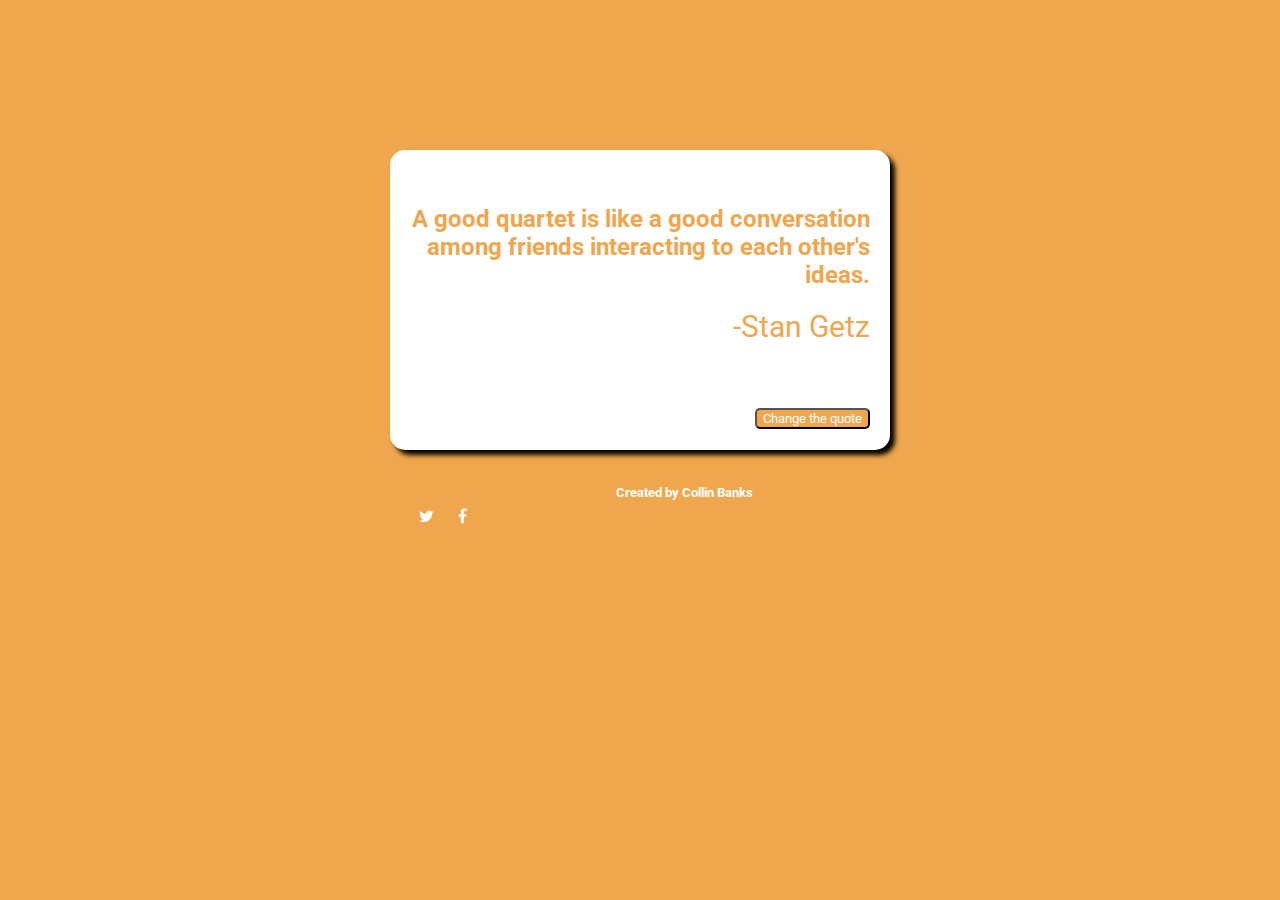
<file: index.html>
<html>
  <head>
    <meta charset="utf8">
    <meta name="viewport" content="width=device-width,initial-scale=1">
    <link rel="stylesheet" href="https://cdnjs.cloudflare.com/ajax/libs/font-awesome/4.7.0/css/font-awesome.min.css">
    <link href="https://fonts.googleapis.com/css?family=Roboto" rel="stylesheet">
    <script src="https://ajax.googleapis.com/ajax/libs/jquery/3.2.1/jquery.min.js"></script>
    <script type="text/javascript" async src="https://platform.twitter.com/widgets.js"></script>
    <link rel="stylesheet" type="text/css" href="QuoteApp.css">
    <title>Random Quote App</title>
  </head>
  
  <style>
  body{
  background-color: #efa64c;
  font-family: 'Roboto', sans-serif;
  transition: 1s;
}

.box{
  height: 300px;
  width: 500px;
  background-color: white;
  margin: auto;
  margin-top: 150px;
  border-radius: 15px;
  text-align: right;
  padding-top: 0px;
  box-shadow: 5px 5px 5px black;
}

.quoteText{
  margin-right: 20px;
  margin-left: 20px;
  color: #efa64c;
  
}

#author{
  margin-top: 10px;
  margin-right: 20px;
  color: #efa64c;
  font-size: 30px;
}

#wordBox{
  height: 200px;
  padding-top: 35px;
}

.nextQuote{
  float: right;
  margin-top: 23px;
  margin-right: 20px;
  border-radius: 5px;
  background-color: #efa64c;
  color: white;
  font-family: 'Roboto', sans-serif;
}

.social{
  float: left;
  margin-top: 15px;
  margin-left: 20px;
}

h5{
  margin-top: 100px;
  color: white;
}

i{
  background-color: #efa64c;  
  border-radius: 20px;
}

a{
  text-decoration: none;
}

@media screen and (max-width: 480px){
  .box{
    margin-top: 100px;
    width: 250px;
    height: 320px;
  }
  .quoteText{
    font-size: 18px;
  }
  .nextQuote{
    margin-top: 45px;
  }
  .social{
    margin-top: 38px;
  }
}
</style>

  <body id="randomColor">
    <div id="quoteBox" class="box">
      
      <div id="wordBox">
        <h2 class="quoteText">It's taken me all my life to learn what not to play.</h2>
          <div id="author"><p>- Dizzy Gillespie</p></div>
      </div>
      
      <div>
      <button id="button" class="nextQuote" onclick="changeBackgroundColor(); generateNewQuote();">Change the quote</button>
      </div>
      
      <div class="social">
      <a class="button" id="tweetMe" target="_blank";>
<span id="a" class="fa-stack fa-xs"> 
	<i class="fa fa-twitter fa-stack-1x fa-inverse"></i>
	</span></a>
      
      <a class="button" id="shareMe" target="_blank">
<span id="a" class="fa-stack fa-xs"> 
	<i class="fa fa-facebook fa-stack-1x fa-inverse"></i>
	</span></a>
      </div>
    
      <a href="https://codepen.io/jazztbone2b/" target="_blank"><center><h5>Created by Collin Banks</h5></center></a>
    </div>
<script>

window.onload = generateNewQuote();
  //generates a new quote
  function generateNewQuote(){ 
    var randomQuote = ["Hipness is not a state of mind, it's a fact of life.",  "Well if I could play like Wynton, I wouldn't play like Wynton.", "Music washes away the dust of every day life.", "Sometimes you need to stand with your nose to the window and have a good look at jazz. And I've done that on many occasions.", "You can play a shoestring if you're sincere.", "I'll play it first & tell you what it is later.", "The first time I heard Bird play, it hit me right between the eyes.", "Stop before you're done.", "However it goes, I'll just keep playing. That's where the basic satisfaction is at.", "A good quartet is like a good conversation among friends interacting to each other's ideas.", "The sign of a mature musician is knowing what not to play.", "If you can't play the Blues you might as well hang it up.", "Jazz is restless. It won't stay put & it never will.", "Jazz speaks for life. This is triumphant music.", "Talking about music is like dancing about architecture.", "It's taken me all my life to learn what not to play."];
  
    
    var newQuote = randomQuote[Math.floor(Math.random() * randomQuote.length)]; 
  //assign a random quote
    document.querySelector('.quoteText').innerHTML = newQuote;
    
    //assigns the quote's author to the respective quote
    if(newQuote === randomQuote[0]){
      document.querySelector('#author').innerHTML = "-Cannonball Adderly";
    } else if(newQuote === randomQuote[1]){
      document.querySelector('#author').innerHTML = "-Chet Baker";
    } else if(newQuote === randomQuote[2]){
      document.querySelector('#author').innerHTML = "-Art Blakey";
    } else if(newQuote === randomQuote[3]){
      document.querySelector('#author').innerHTML = "-J.J. Johnson";
    } else if(newQuote === randomQuote[4]){
      document.querySelector('#author').innerHTML = "-John Coltrane"
    } else if(newQuote === randomQuote[5]){
      document.querySelector('#author').innerHTML = "-Miles Davis"
    } else if(newQuote === randomQuote[6]){
      document.querySelector('#author').innerHTML = "-John Coltrane"
    } else if(newQuote === randomQuote[7]){
      document.querySelector('#author').innerHTML = "-Miles Davis"
    } else if(newQuote === randomQuote[8]){
      document.querySelector('#author').innerHTML = "-Kenny Dorham"
    } else if(newQuote === randomQuote[9]){
      document.querySelector('#author').innerHTML = "-Stan Getz"
    } else if(newQuote === randomQuote[10]){
      document.querySelector('#author').innerHTML = "-Dizzy Gillespie"
    } else if(newQuote === randomQuote[11]){
      document.querySelector('#author').innerHTML = "-Dexter Gordon"
    } else if(newQuote === randomQuote[12]){
      document.querySelector('#author').innerHTML = "-J.J. Johnson"
    } else if(newQuote === randomQuote[13]){
      document.querySelector('#author').innerHTML = "-Martin Luther King, Jr."
    } else if(newQuote === randomQuote[14]){
      document.querySelector('#author').innerHTML = "-Thelonious Monk"
    } else if(newQuote === randomQuote[15]){
      document.querySelector('#author').innerHTML = "-Dizzy Gillespie"
    }
    
    //copies the text shown in newQuote and retweets it in a new window
    $('#tweetMe').attr(
'href', 'https://twitter.com/intent/tweet?hashtags=jazzquotes&text=' + newQuote + " " + document.querySelector('#author').innerHTML
) 
    //shares a link to the app to facebook
    $('#shareMe').attr(
    'href', 'https://www.facebook.com/sharer/sharer.php?u=https://codepen.io/jazztbone2b/pen/WOPQPG/?editors=0010')
}

//randomly changes the color
function changeBackgroundColor(){ 
  var backgroundColor = '#';
  
  //colors to choose from
  var colorChoices = ['e27fef', 'f4d558', '57f462', '57f4f4', '579df4', 'f45757', '5d6496', '965d5d', '5d9691', '820101', '203f70', '702065', '702020', '724747', '47724c', 'a07d7d', '827554', '82536f', 'c64141', 'c3c641', '41c65d', '41c6a4', '417ac6', 'c64141', 'c66641'];
    
  //assign a random color
  backgroundColor += colorChoices[Math.floor(Math.random() * colorChoices.length)];
  
  //sets the color for each target element
  document.querySelector('#randomColor').style.background = backgroundColor;
  document.querySelector('.nextQuote').style.background = backgroundColor;
  document.querySelector('.quoteText').style.color = backgroundColor;
  document.querySelector('.fa-facebook').style.background = backgroundColor;
  document.querySelector('.fa-twitter').style.background = backgroundColor;
  document.querySelector('#author').style.color = backgroundColor;
}

//creates a simple fade animation using jQuery
$('button').click(function(){
  $('.nextQuote').fadeOut(1);
  $('.nextQuote').fadeIn(999);
  $('.quoteText').fadeOut(1);
  $('.quoteText').fadeIn(999);
  $('.fa-facebook').fadeOut(1);
  $('.fa-facebook').fadeIn(999);
  $('.fa-twitter').fadeOut(1);
  $('.fa-twitter').fadeIn(999);
  $('#author').fadeOut(1);
  $('#author').fadeIn(999);
})
</script>

  </body>
</html>
</file>
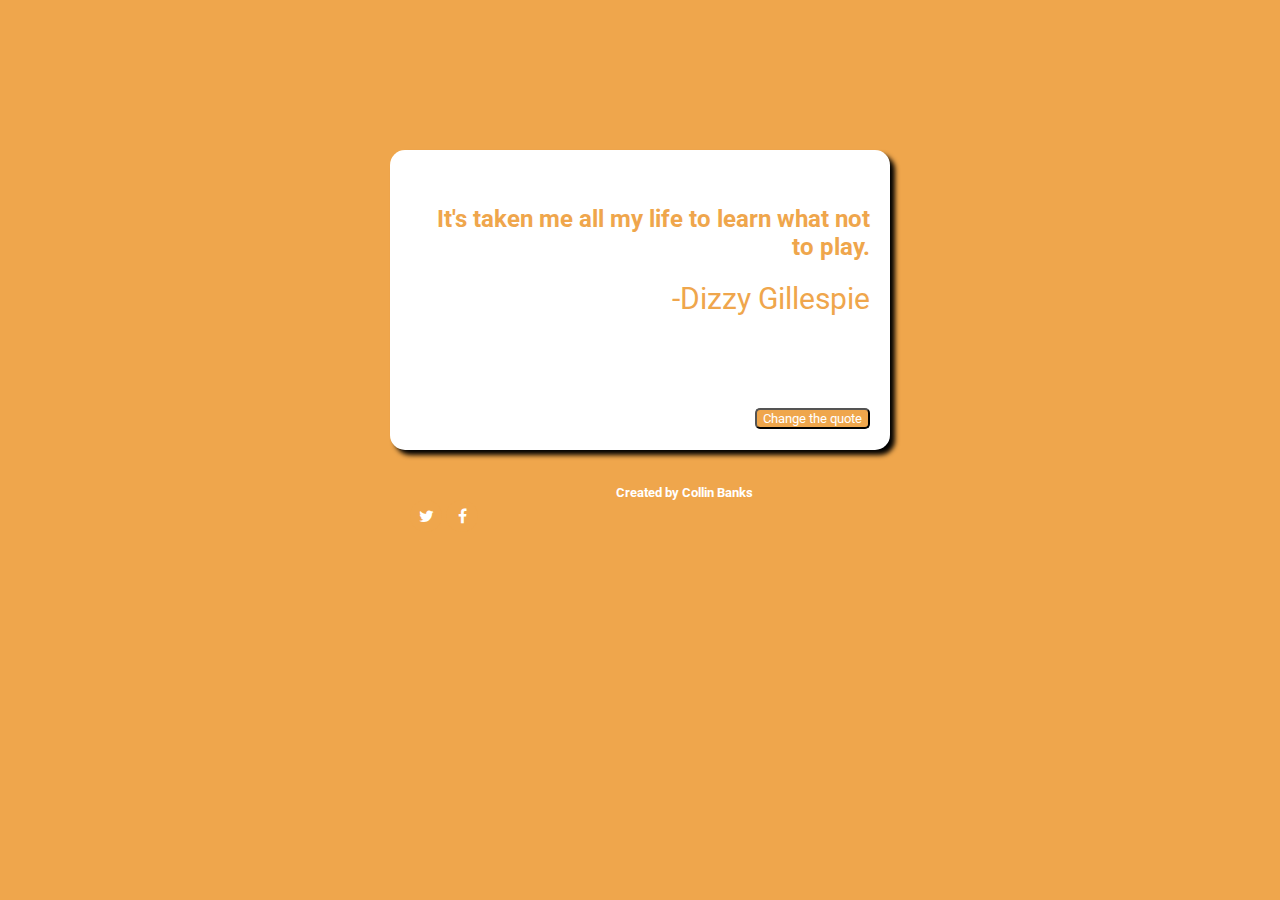
<file: QuoteApp.html>
<html>
  <head>
    <meta charset="utf8">
    <meta name="viewport" content="width=device-width,initial-scale=1">
    <link rel="stylesheet" href="https://cdnjs.cloudflare.com/ajax/libs/font-awesome/4.7.0/css/font-awesome.min.css">
    <link href="https://fonts.googleapis.com/css?family=Roboto" rel="stylesheet">
    <script src="https://ajax.googleapis.com/ajax/libs/jquery/3.2.1/jquery.min.js"></script>
    <script type="text/javascript" async src="https://platform.twitter.com/widgets.js"></script>
    <link rel="stylesheet" type="text/css" href="QuoteApp.css">
    <title>Random Quote App</title>
  </head>
  
  <body id="randomColor">
    <div id="quoteBox" class="box">
      
      <div id="wordBox">
        <h2 class="quoteText">It's taken me all my life to learn what not to play.</h2>
          <div id="author"><p>- Dizzy Gillespie</p></div>
      </div>
      
      <div>
      <button id="button" class="nextQuote" onclick="changeBackgroundColor(); generateNewQuote();">Change the quote</button>
      </div>
      
      <div class="social">
      <a class="button" id="tweetMe" target="_blank";>
<span id="a" class="fa-stack fa-xs"> 
	<i class="fa fa-twitter fa-stack-1x fa-inverse"></i>
	</span></a>
      
      <a class="button" id="shareMe" target="_blank">
<span id="a" class="fa-stack fa-xs"> 
	<i class="fa fa-facebook fa-stack-1x fa-inverse"></i>
	</span></a>
      </div>
    
      <a href="https://codepen.io/jazztbone2b/" target="_blank"><center><h5>Created by Collin Banks</h5></center></a>
    </div>

  <script type="text/javascript" src="QuoteApp.js"></script>

  </body>
</html>
</file>
<file: QuoteApp.css>
body{
  background-color: #efa64c;
  font-family: 'Roboto', sans-serif;
  transition: 1s;
}

.box{
  height: 300px;
  width: 500px;
  background-color: white;
  margin: auto;
  margin-top: 150px;
  border-radius: 15px;
  text-align: right;
  padding-top: 0px;
  box-shadow: 5px 5px 5px black;
}

.quoteText{
  margin-right: 20px;
  margin-left: 20px;
  color: #efa64c;
  
}

#author{
  margin-top: 10px;
  margin-right: 20px;
  color: #efa64c;
  font-size: 30px;
}

#wordBox{
  height: 200px;
  padding-top: 35px;
}

.nextQuote{
  float: right;
  margin-top: 23px;
  margin-right: 20px;
  border-radius: 5px;
  background-color: #efa64c;
  color: white;
  font-family: 'Roboto', sans-serif;
}

.social{
  float: left;
  margin-top: 15px;
  margin-left: 20px;
}

h5{
  margin-top: 100px;
  color: white;
}

i{
  background-color: #efa64c;  
  border-radius: 20px;
}

a{
  text-decoration: none;
}

@media screen and (max-width: 480px){
  .box{
    margin-top: 100px;
    width: 250px;
    height: 320px;
  }
  .quoteText{
    font-size: 18px;
  }
  .nextQuote{
    margin-top: 45px;
  }
  .social{
    margin-top: 38px;
  }
}
</file>
